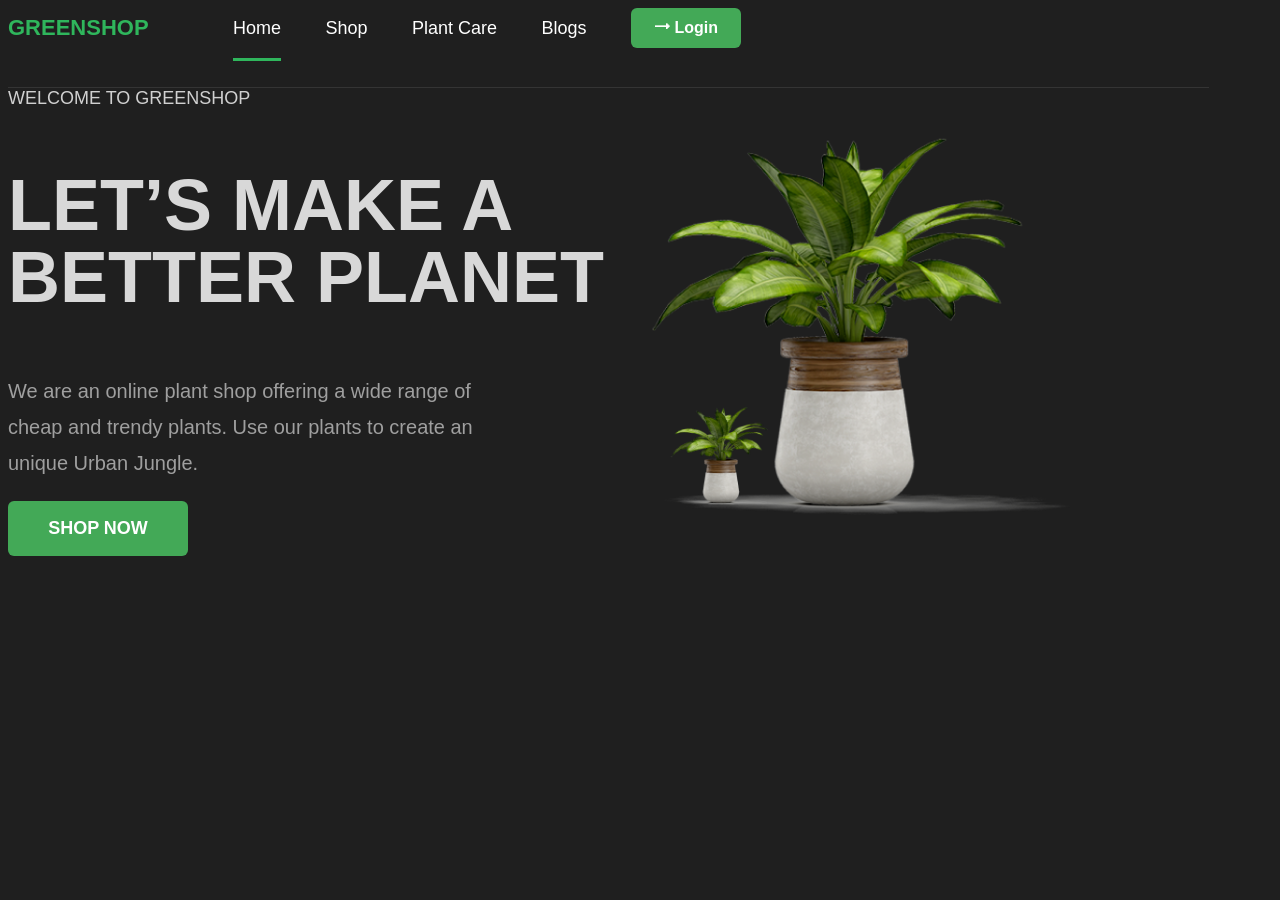
<file: index.html>
<!DOCTYPE html>
<html lang="en">
<head>
    <meta charset="UTF-8">
    <meta name="viewport" content="width=device-width, initial-scale=1.0">
    <title>GreenShop</title>
    
    <link rel="stylesheet" href="styles.css">
    
</head>
<body>

    <div class="container">

        <header>

            <div class="logo">
                GREENSHOP
            </div>

            <nav class="menu">
                <a href="#" class="active">Home</a>
                <a href="#">Shop</a>
                <a href="#">Plant Care</a>
                <a href="#">Blogs</a>
            </nav>

            <button class="login-btn">
                ⭢ Login
            </button>

        </header>

        <section class="hero">

            <div class="hero-text">

                <div class="small-title">
                    WELCOME TO GREENSHOP
                </div>

                <h1>
                    LET’S MAKE A <br>
                    BETTER PLANET
                </h1>

                <p>
                    We are an online plant shop offering a wide range
                    of cheap and trendy plants. Use our plants to create
                    an unique Urban Jungle.
                </p>

                <button class="shop-btn">
                    SHOP NOW
                </button>

            </div>

            <div class="hero-image">
    <img src="plant.png" alt="plant">
               </div>
        </section>

    </div>

</body>
</html>
</file>
<file: styles.css>
*{
    padding: 0;
    box-sizing: border-box;
    font-family: Arial, Helvetica, sans-serif;
}

body{
    background: #1f1f1f;
    color: white;
}

.container{
    inline-size: 95%;
}

header{
    border-bottom: 1px solid #343434;
    min-height: 80px;
}

.logo{
    display: inline-block;
    color: #2fb65c;
    font-size: 22px;
    font-weight: 700;
    vertical-align: middle;
}

.menu{
    display: inline-block;
    vertical-align: middle;
    margin-left: 80px;
}

.menu a{
    display: inline-block;
    text-decoration: none;
    color: white;
    font-size: 18px;
    position: relative;
    margin-right: 40px;
}

.menu a.active::after{
    content: "";
    position: absolute;
    left: 0;
    top: 40px;
    block-size: 3px;
    inline-size: 100%;
    background: #2fb65c;
}

.login-btn{
    display: inline-block;
    vertical-align: middle;
    background: #43a957;
    border: none;
    color: white;
    font-size: 16px;
    font-weight: bold;
    border-radius: 6px;
    block-size: 40px;
    inline-size: 110px;
    cursor: pointer;
}

.hero{
    min-height: 85vh;
}

.hero-text{
    display: inline-block;
    vertical-align: middle;
}

.small-title{
    font-size: 18px;
    color: #d0d0d0;
}

.hero-text h1{
    font-size: 72px;
    line-height: 1;
    color: #d8d8d8;
}

.hero-text p{
    font-size: 20px;
    color: #9f9f9f;
    line-height: 1.8;
    display: block;
    max-inline-size: 500px;
}

.shop-btn{
    background: #43a957;
    border: none;
    color: white;
    font-size: 18px;
    font-weight: bold;
    border-radius: 6px;
    block-size: 55px;
    inline-size: 180px;
    cursor: pointer;
}

.hero-image{
    display: inline-block;
    vertical-align: middle;
}

.hero-image img{
    block-size: 420px;
}
</file>
